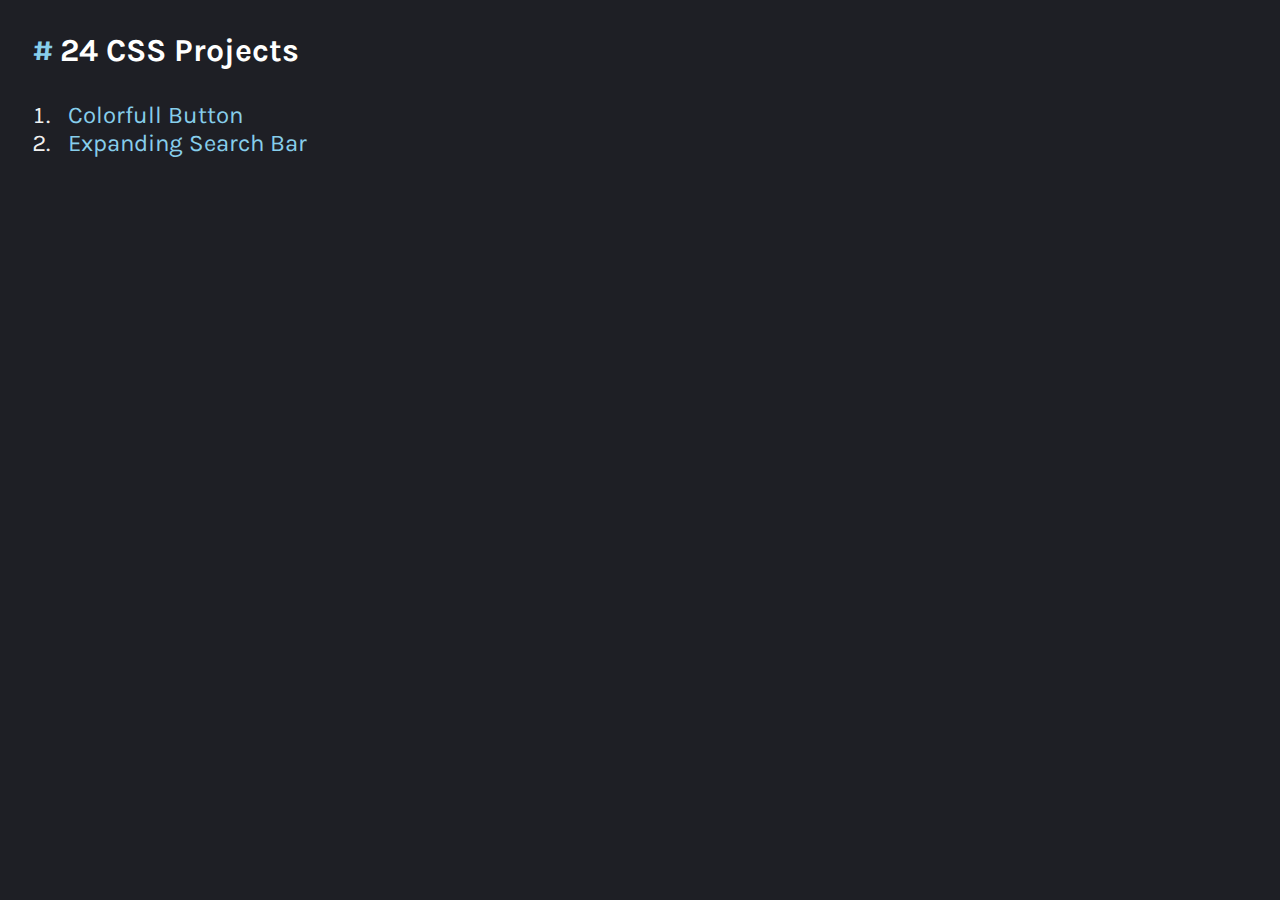
<file: index.html>
<!DOCTYPE html>
<html lang="en">
  <head>
    <meta charset="UTF-8" />
    <meta name="viewport" content="width=device-width, initial-scale=1.0" />
    <title>24 CSS Projects</title>
    <link rel="preconnect" href="https://fonts.googleapis.com" />
    <link rel="preconnect" href="https://fonts.gstatic.com" crossorigin />
    <link
      href="https://fonts.googleapis.com/css2?family=Karla:ital,wght@0,200..800;1,200..800&family=Poppins:wght@200;300;400;500;600;700&display=swap"
      rel="stylesheet"
    />
    <link rel="stylesheet" href="style.css" />
    <script src="./data.js"></script>
  </head>
  <body>
    <h1><span>#</span>24 CSS Projects</h1>
    <ol id="project-list"></ol>
    <script>
      let projectDataElement = "";

      if (projectsData && projectsData.length > 0) {
        projectsData.forEach((project) => {
          let { title: projectTitle, link: projectLink } = project;

          projectDataElement += `<li><a href="https://jimi-chhatrala.github.io/24-css-projects/${projectLink}" target="_blank">${projectTitle}</a></li>`;
        });
      }

      document.getElementById("project-list").innerHTML = projectDataElement;
    </script>
  </body>
</html>
</file>
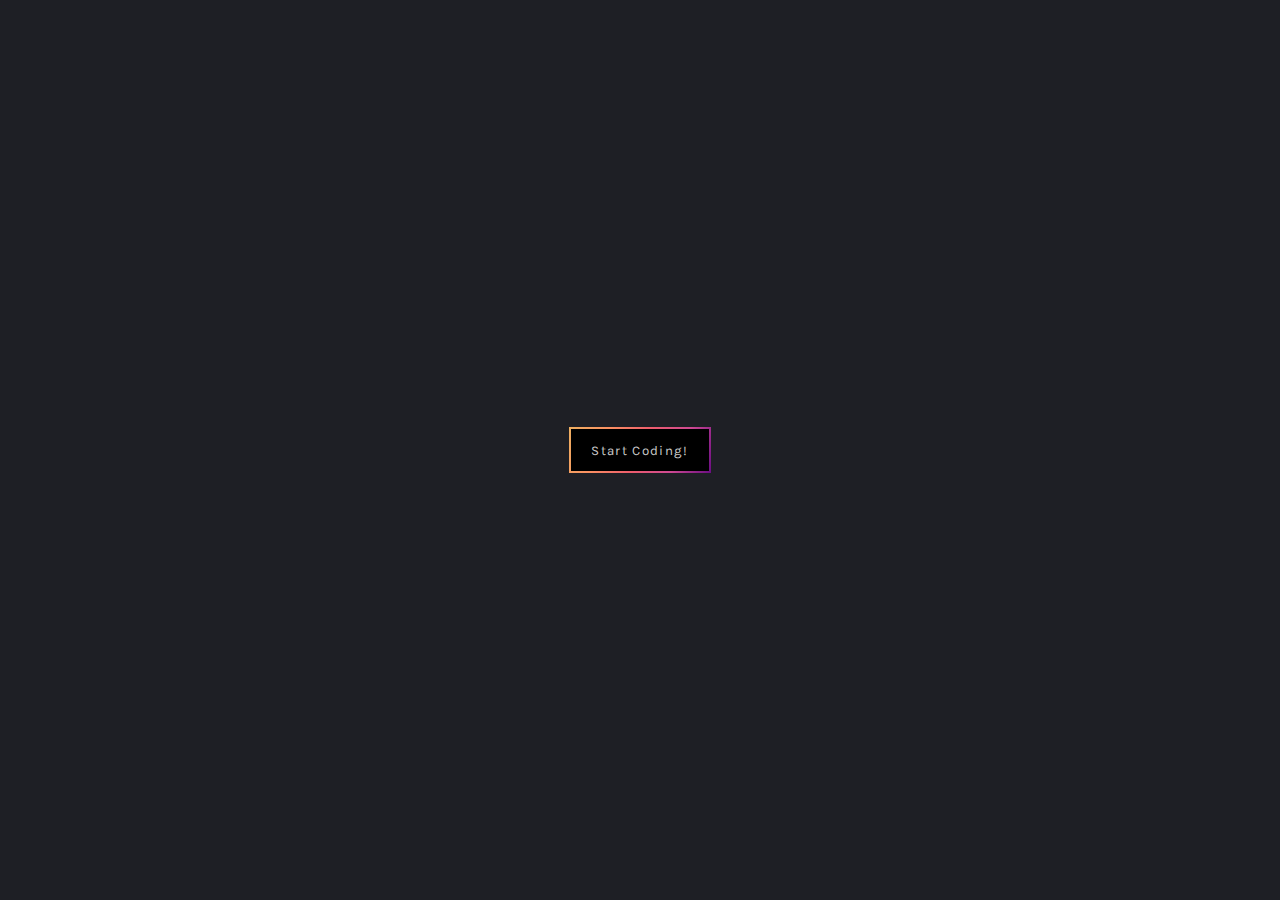
<file: 1-colorfull-button/index.html>
<!DOCTYPE html>
<html lang="en">
  <head>
    <meta charset="UTF-8" />
    <meta name="viewport" content="width=device-width, initial-scale=1.0" />
    <title>Colorfull Button</title>
    <link rel="preconnect" href="https://fonts.googleapis.com" />
    <link rel="preconnect" href="https://fonts.gstatic.com" crossorigin />
    <link
      href="https://fonts.googleapis.com/css2?family=Karla:ital,wght@0,200..800;1,200..800&family=Poppins:wght@200;300;400;500;600;700&display=swap"
      rel="stylesheet"
    />
    <link rel="stylesheet" href="style.css" />
  </head>
  <body>
    <div class="container">
      <div class="button-border">
        <button type="button" class="button">Start Coding!</button>
      </div>
    </div>
  </body>
</html>
</file>
<file: style.css>
html,
body {
  margin: 0;
  padding: 0;
  background-color: var(--body-bg);
  font-family: var(--font-family);
}

:root {
  --font-family: "Karla", sans-serif;
  --body-bg: #1e1f25;
  --font-color: #fff;
}

h1 {
  color: var(--font-color);
  margin: 1em;
}

h1 span {
  font-size: 1em;
  margin-right: 0.2em;
  color: #87ceeb;
}

ol {
  color: #f0f0f0;
  margin: 1em;
}

ol li {
  font-size: 1.5em;
}

ol li a {
  text-decoration: none;
  margin-left: 0.5em;
  color: #87ceeb;
}

ol li a:hover {
  text-decoration: underline;
}
</file>
<file: 1-colorfull-button/style.css>
html,
body {
  margin: 0;
  padding: 0;
  background-color: var(--body-bg);
  font-family: var(--font-family);
}

:root {
  --font-family: "Karla", sans-serif;
  --body-bg: #1e1f25;
  --btn-bg: #000;
  --btn-color: #cbcbcb;
  --btn-color-hover: #fff;
  --grad-color1: #eeaf61;
  --grad-color2: #fb9062;
  --grad-color3: #ee5d6c;
  --grad-color4: #ce4993;
  --grad-color5: #6a0d83;
}

.container {
  display: flex;
  justify-content: center;
  align-items: center;
  height: 100vh;
}

.button-border {
  background: linear-gradient(
    115deg,
    var(--grad-color1),
    var(--grad-color2),
    var(--grad-color3),
    var(--grad-color4),
    var(--grad-color5)
  );
  padding: 2px;
}

.button {
  border: none;
  background: var(--btn-bg);
  color: var(--btn-color);
  padding: 1em 1.5em;
  font-family: inherit;
  letter-spacing: 0.1em;
  /* border-image: linear-gradient(
    115deg,
    var(--grad-color1),
    var(--grad-color2),
    var(--grad-color3),
    var(--grad-color4),
    var(--grad-color5)
  );
  border-image-slice: 1; */
}

.button-border:hover {
  background: linear-gradient(
    230deg,
    var(--grad-color1),
    var(--grad-color2),
    var(--grad-color3),
    var(--grad-color4),
    var(--grad-color5)
  );
}

.button-border:hover .button {
  color: var(--btn-color-hover);
  padding: 1.1em 1.6em;
}
</file>
